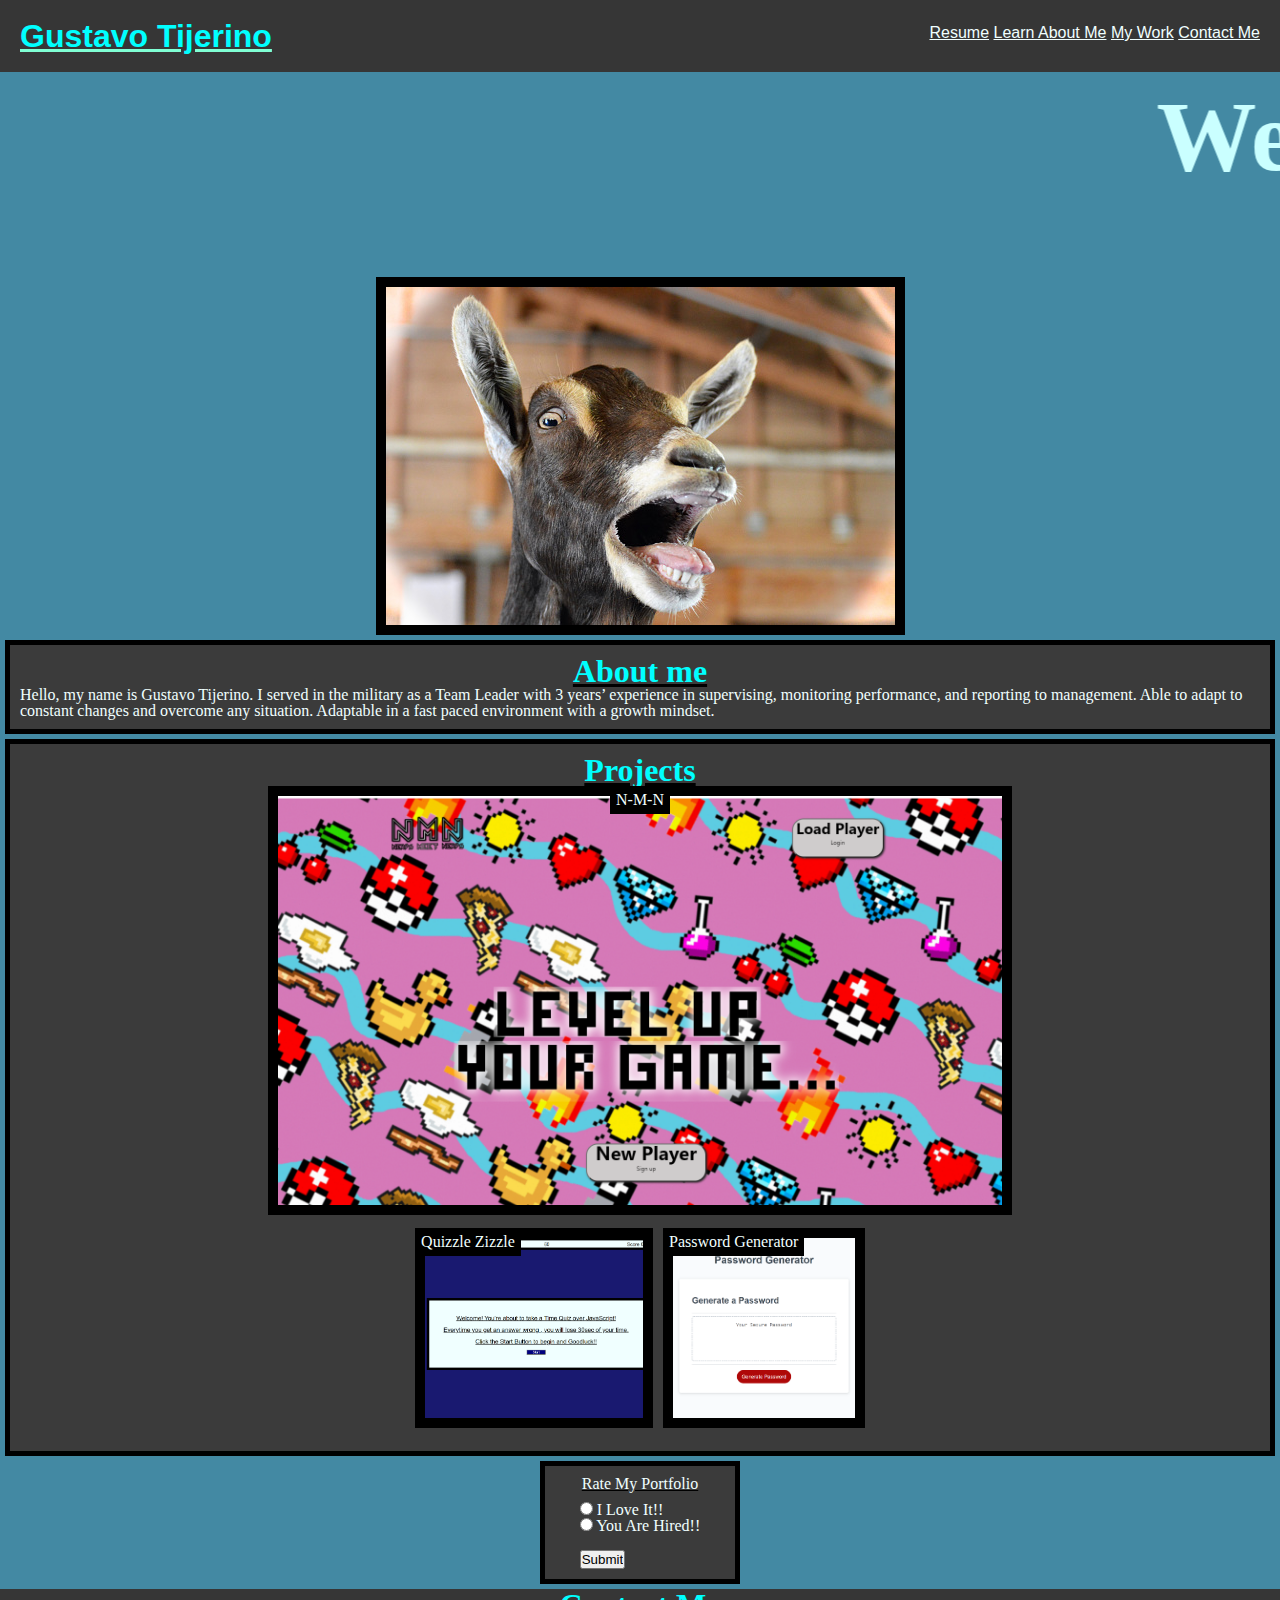
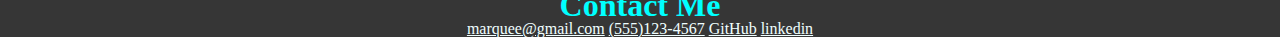
<file: index.html>
<!DOCTYPE html>
<html lang="en">
<head>
    <meta charset="UTF-8">
    <meta http-equiv="X-UA-Compatible" content="IE=edge">
    <meta name="viewport" content="width=device-width, initial-scale=1.0">
    <link rel="shortcut icon" href="./assets/images/favicon-32x32.png" type="image/x-icon">
    <link rel="stylesheet" href="./assets/css/reset.css">
    <link rel="stylesheet" href="./assets/css/main.css">

    <title>Best Dev For You</title>
</head>
    <body>
        <header>
            <h1 >Gustavo Tijerino</h1>
            <nav>
                <ul>
                    <li> 
                        <a href="https://docs.google.com/document/d/15xFbnUZfvePa9FoQTPy1I7SNRoIZH_Kj/view"target="_blank">Resume</a>  

                    </li>
                    
                    <li>
                        <a href="#aboutme">Learn About Me</a>
                        
                    </li>
                    
                    <li>
                        <a href="#work">My Work</a>
                        
                    </li>

                    <li>
                        <a href="#contact">Contact Me</a>
                    </li>
                </ul>
            </nav>
        

        </header>

        <figure id="img">
            <marquee scrollamount="15">
                <p id="wel">Welcome!</p>
            </marquee>
        </figure>
        
        <main>
            <div id="me" class="gone"> <p id="hidden">Disclaimer: That's Not Me.</p> <img src="./assets/images/goat.jpg" alt="A picture of me"/> </div>
    
                <section id="aboutme" >
                    <h2> About me</h2>

                    <p>
                        Hello, my name is Gustavo Tijerino. I served in the military as a Team Leader with 3 years’ experience in supervising, monitoring performance, and reporting to management. Able to adapt to constant changes and overcome any situation. Adaptable in a fast paced environment with a growth mindset.  
                    </p>
            </section> 

            <section id="work">
            <h2>Projects</h2>

                <figure  class="brd" >
                        <p class="abs"> N-M-N</p>
                        <a href="https://nerds-meet-nerds.herokuapp.com/"target="_blank"> <img id="shrink" src="./assets/images/nerds-meet-nerds.herokuapp.com_.png" alt="Project 2"></a>
                 </figure>
               <div id="picBox"> 
                    <figure class="row"  >
                        <p class="abs">Quizzle Zizzle</p>
                        <a href="https://gustavotijerino1.github.io/code-quiz/"target="_blank"> <img id="small" src="./assets/images/codeQuiz.png" alt="Timed Quiz"></a> 
                    </figure>
                
                    <figure class="row"  >
                        <p class="abs">Password Generator</p>
                        <a href="https://gustavotijerino1.github.io/password-generator/"target="_blank"> <img id="small" src="./assets/images/FinalProduct.png" alt="password-generator"></a> 
                    </figure>
                </div>
            </section>

            <section id="rev">
                <p>Rate My Portfolio</p>
                <form action= "./proto.html">
                    <input required type="radio" name="question" value="Yes"> <label for="yes"> I Love It!!</label> <br>
                    <input required type="radio" name="question" value="Yes"> <label for="yes">You Are     Hired!!<label> <br><br/>   
                    <input type="submit" value="Submit">
                </form>            
            </section>
        
        </main>

        <footer id="contact">
            
            <h3>
                Contact Me

            </h3>
        
            <nav>
                <ul>
                    <li>
                        <a href="mailto:marquee@gmail.com"target="_blank">marquee@gmail.com</a>
                    </li>
                    
                    <li>
                        <a href="tell:555-555-5555"> (555)123-4567</a>

                    </li>
                    
                    <li>
                        <a href="https://github.com/GustavoTijerino1"target="_blank"> GitHub</a>

                    </li>

                    <li>
                        <a href="https://www.linkedin.com/in/gustavo-tijerino-203647224/"target="_blank">linkedin</a>

                    </li>

                </ul>
            </nav>

        </footer>
        
    </body>

</html>
</file>
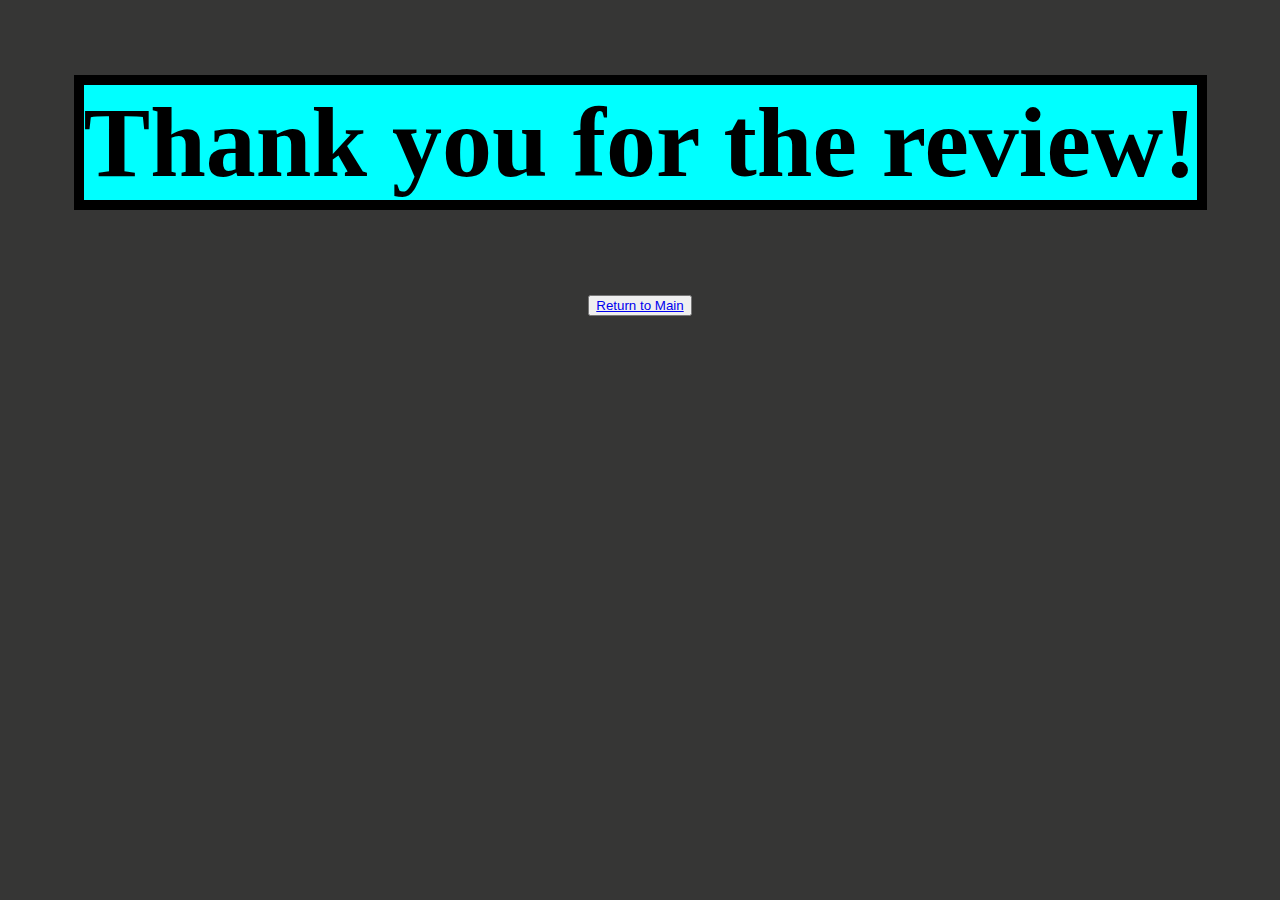
<file: proto.html>
<!DOCTYPE html>
<html lang="en">
<head>
    <meta charset="UTF-8">
    <meta http-equiv="X-UA-Compatible" content="IE=edge">
    <meta name="viewport" content="width=device-width, initial-scale=1.0">
    <link rel="shortcut icon" href="./assets/images/favicon-32x32.png" type="image/x-icon">
    <link rel="stylesheet" href="./assets/css/prata.css">
    <title>Submission</title>
</head>

<body>
    <h1>Thank you for the review!</h1>
    <br>
  <!-- <marquee scrollamount="50"> -->
    <button> 
        <a href="./index.html">Return to Main</a>
    </button>
<!-- </marquee> -->
    
</body>
</html>
</file>
<file: assets/css/main.css>
/* Universal Code */
* {
    box-sizing: border-box;
    padding: 0;
    margin: 0;
}
:root {
    --words: aqua;
    --back: #363636;
    --list: azure;
    --blck: black;
}

html {
    scroll-behavior: smooth;
}
/* Sets position, font and color of the Header */
header {
    padding: 20px;
    font-family:'Lucida Sans', 'Lucida Sans Regular', 'Lucida Grande', 'Lucida Sans Unicode', Geneva, Verdana, sans-serif;
    background-color: var(--back);
    color: var(--words);
    display: flex;
    flex-flow: row wrap;
    justify-content: space-between;
    
}
header h1 {
    text-decoration: underline;
    text-decoration-color: #7fffd4;  
}

header nav {
    margin-top: 5px;
}


li , li a {
    display: inline-block;
    list-style: none;
    color: var(--list); 
}

li a:hover {
    color: var(--words);
}
/* Sets Marquee stylign */
#wel {
    font-family:'Times New Roman', Times, serif;
    font-weight: bolder;
    font-size: 100px;
    margin-top: 15px;
    color:rgb(202, 255, 255);
}

header h1, main h2 , footer h3{
    font-size: xx-large;
    text-align: center;
    font-weight: bolder;
}
/* Sets Background-Image */
#img {
    background-size: cover;
    background-position: center;
    width: 100%;
    height: 200px;
    background-image: url(https://images.unsplash.com/photo-1524169220946-12efd782aab4?ixlib=rb-1.2.1&ixid=MnwxMjA3fDB8MHxwaG90by1wYWdlfHx8fGVufDB8fHx8&auto=format&fit=crop&w=870&q=80); 
}

#me {
    
    display: flex;
    flex-flow: row nowrap;
    margin-top: 5px;
    justify-content: center;
}
div img{
    border: 10px solid var(--blck);
}
/* Sets Hover Affects */
.gone #hidden {
    display: none;
}

.gone:hover #hidden {
    display: block;
}

#hidden {
    color: var(--list);
    font-size: 50px;
}

main{
    cursor: pointer;
}
/* Sets Cursor Affects */
main:active {
    cursor: grabbing;
    cursor: -moz-grabbing;
    cursor: -webkit-grabbing;
}

body {
    background-color: #4389a3;
}

section h2 {
    color: var(--words);
    text-decoration: underline;
    text-decoration-color: var(--blck);
}
/* Sets Flexbox for Section */
section {
    flex: 0 0 200px;
    border: 5px solid var(--blck);
    padding: 10px;
    margin: 5px;
    color: var(--list);
    display: flex;
    flex-flow: column wrap;
    align-items: center; 
    background-color: #3B3B3B ;   
}

section figure a img {
    border:10px solid var(--blck);
}

#small {
    width: 100%;
    height: 200px; ;
 }
/* Sets Label on Pictures */
.brd  {
    /* position: relative; */
    display: flex;
    flex-flow: row;
    justify-content: center;
    padding: 0% 20%;

  
}

#shrink{
    max-width: 100%;
}

.abs {
    position: absolute;
    border: 1px solid var(--blck);
    padding: 5px;
    background-color: var(--blck);
}
/* This is for the Rating Box */
#rev {
    display: flex;
    flex-flow: column wrap;
    justify-content: center;
    width: 100%;
    max-width: 200px;
    margin: 0 auto;
    margin-bottom: 5px;

} 

#rev p {
    text-decoration: underline var(--blck);
    margin-bottom: 10px;
}
/* Contains the content within Footer */
footer {
    display: flex;
    flex-flow: column nowrap;
    justify-content: center;
}

footer,footer nav {
    background-color: var(--back);
    text-align: center;
    color: var(--words);
}
/* This resizes for various screens. */
@media screen and (max-width:527px){ 
    img {width: 100%;}
    #me {flex-flow: column wrap;}
    .gone:hover{pointer-events:none;}
}


#picBox {
    display: flex;
    flex-flow: row wrap;
    margin: 5px;
}
.row {
    margin: 5px;
}
</file>
<file: assets/css/prata.css>
h1 {
	border: 10px solid black;
    animation:blinkingText .9s infinite;
	font-size: 100px;
	text-align: center;
	background-color: aqua;
}
@keyframes blinkingText{
	0%{		color: green;	}
	25%{	color: red;	}
	50%{	color: blue;	}
	75%{    color: blueviolet;}	
	100%{	color: midnightblue;	}
}
body {
    background-color: #363635;
	display: flex;
	flex-flow: column wrap;
	align-items: center;
}
</file>
